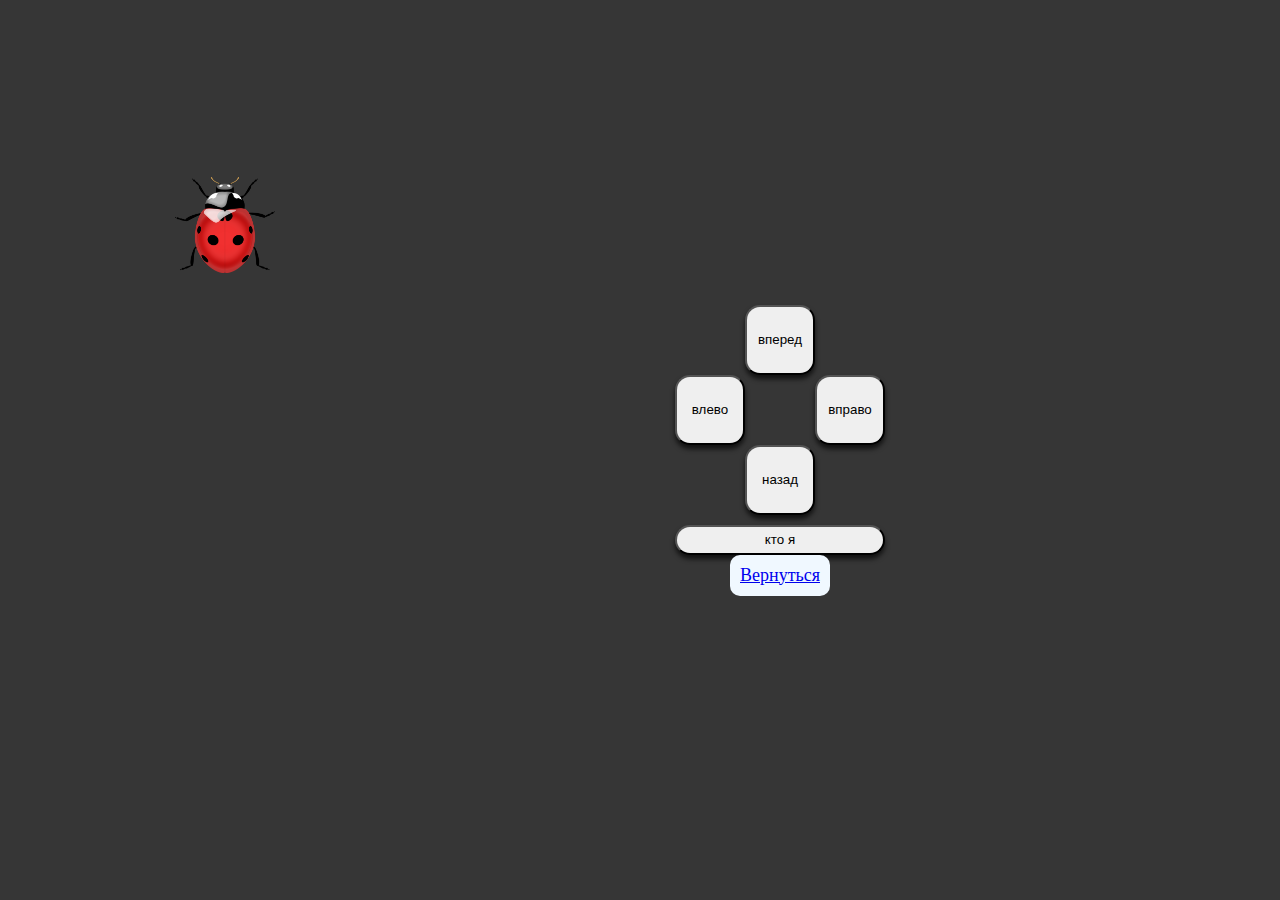
<file: примеры/moverotate/index.html>
<!DOCTYPE html>
<html lang="en">
<head>
  <meta charset="UTF-8">
  <meta name="viewport" content="width=device-width, initial-scale=1.0">
  <link rel="stylesheet" href="styles.css">
  <title>Движущийся и вращающийся спрайт</title>
</head>
<body>
  <main>
    <div id="sayMessage">ля, я Божья коровка</div>
    <div class="controlPanel">
      <div class="upper">
        <button class="butt" id="forward">вперед</button>
      </div>
  
      <div class="middle">
        <button class="butt" id="left">влево</button>
        <button class="butt" id="right">вправо</button>   
      </div>
  
      <div class="lower">
        <button class="butt" id="backward">назад</button>
      </div>

      <div class="sayDiv">
        <button class="butt" id="say" onclick=goSay()>кто я</button>
        <a class="a" href="A:\Проекты HTML CSS JS\kanban\main.html">Вернуться</a>
      </div>
      
    </div>
  
    <div class="character" id="character"><img src="bozhya_korovka.png"></div>
  </main>

<script src="script.js"></script>
</body>
</html>
</file>
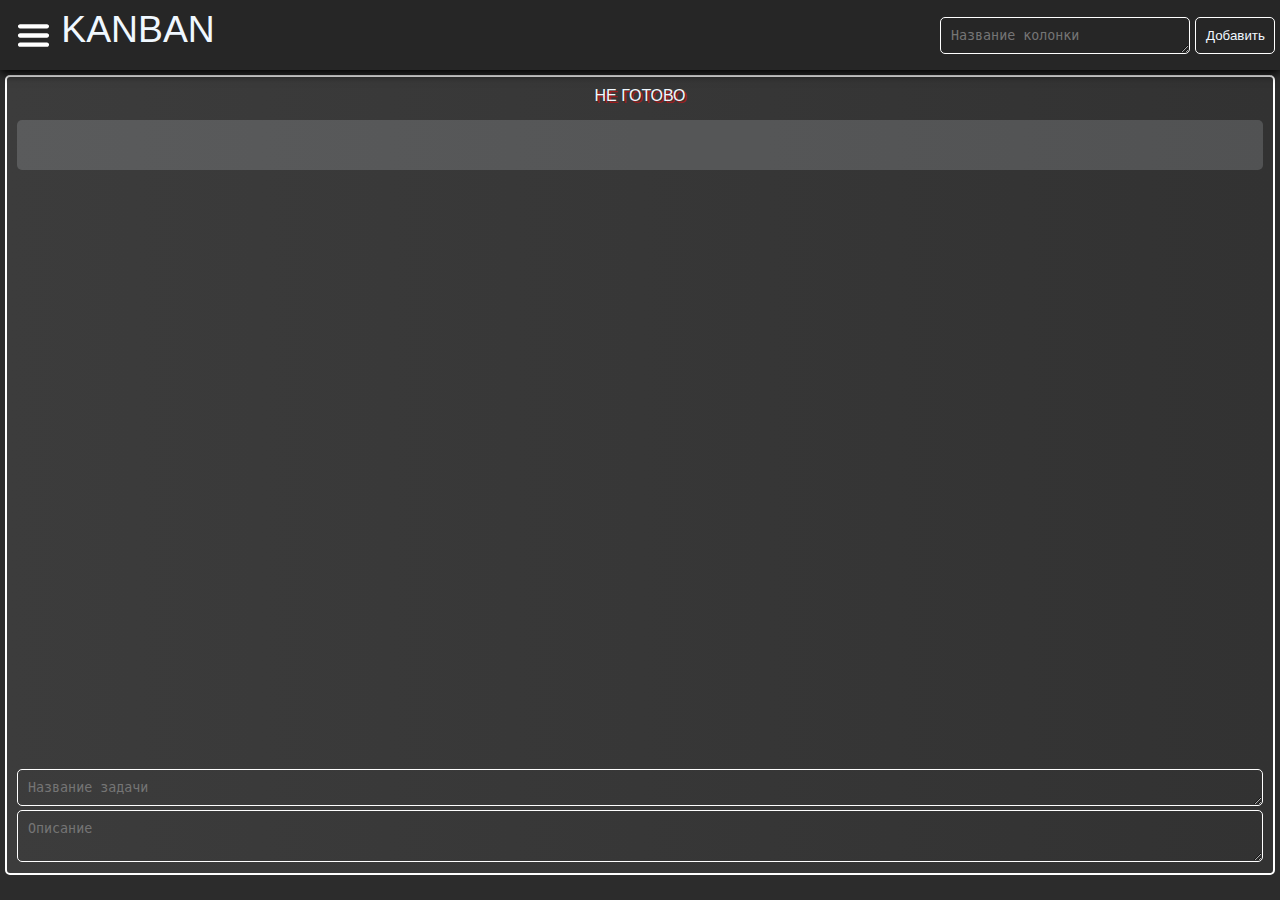
<file: board.html>
<!DOCTYPE html>
<html lang="en">
<head>
    <meta charset="UTF-8">
    <meta name="viewport" content="width=device-width, initial-scale=1.0">
    <link rel="stylesheet" type="text/css" href="styles.css">
    <title>ДОСКА</title>
</head>
<body>
    <aside id="sidenav">
        <nav id="listNav">
            <a href="main.html">ГЛАВНАЯ</a>
            <a href="profile.html">ПРОФИЛЬ</a>
        </nav>
        
    </aside>
    <div id="closeSide">
        <div class="ads">Место для рекламы</div>
    </div>

    <header>
        <div id="head">
            <div id="menuandname">
                <img id="menuButt" src="icons\menu.svg">
                <a id="kanban">KANBAN</a>
            </div>
            <div class="addColDiv">
                <textarea rows="1" class="columnName header1" id="columnName" placeholder="Название колонки" maxlength="30"></textarea>
                <button class="addColButt" id="addColButt" onclick=addNewColumn()>Добавить</button>
            </div>
        </div>
    </header>

    <main class="main" id="main1">
        <div class="column" id="col1">
            <p>НЕ ГОТОВО</p>
            <div class="b_o_t" id="blockOfTasks1">
            </div>
            <div class="txt" id="txt1">
                <textarea rows="1" class="Name header1" id="name1" placeholder="Название задачи"></textarea>
                <textarea class="Discription" id="discription1" placeholder="Описание"></textarea>
            </div>
        </div>
    </main>


</body>

<script src="board.js">

</script>

</html>
</file>
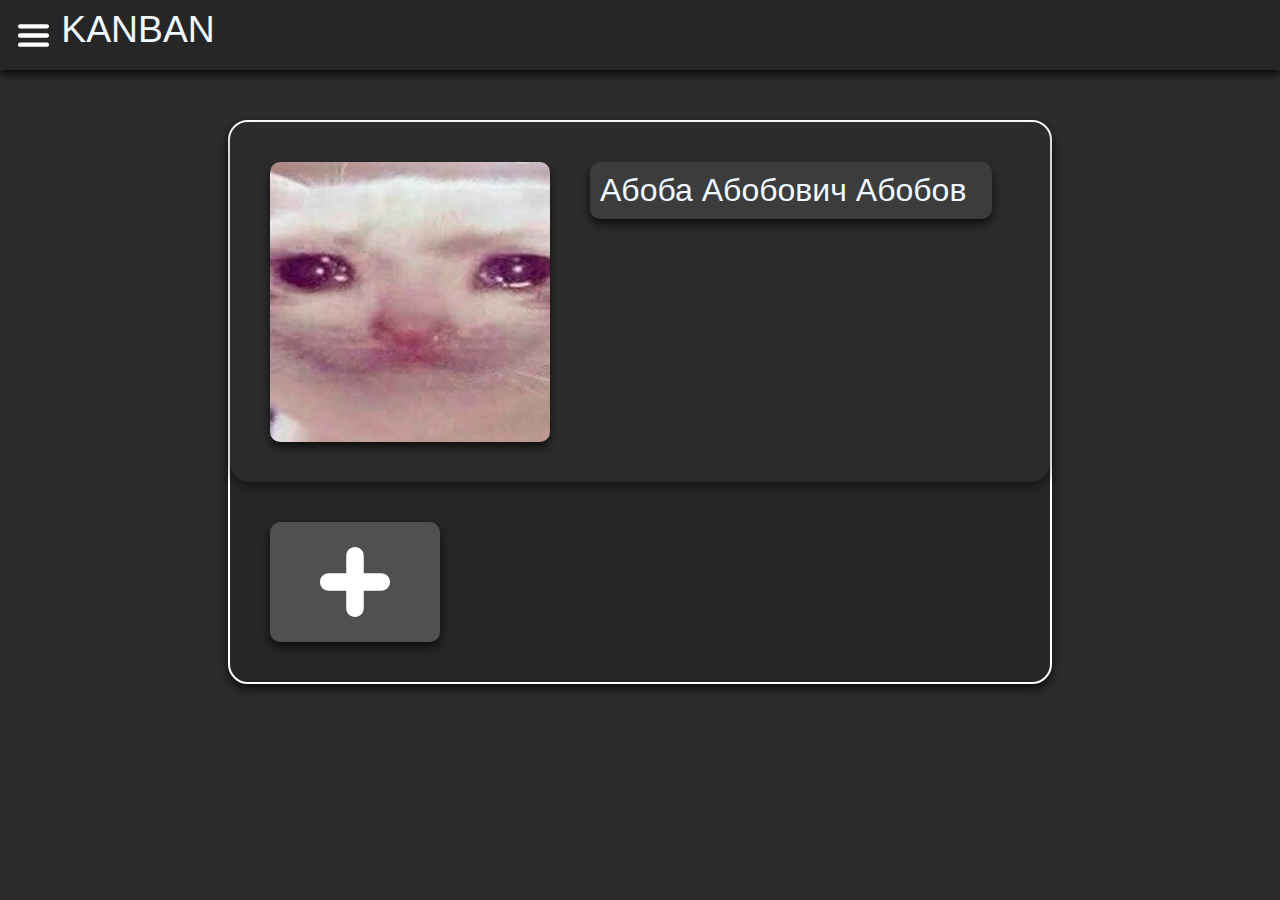
<file: profile.html>
<!DOCTYPE html>
<html lang="en">
<head>
    <meta charset="UTF-8">
    <meta name="viewport" content="width=device-width, initial-scale=1.0">
    <link rel="stylesheet" type="text/css" href="styles.css">
    <title>ПРОФИЛЬ</title>
</head>
<body>
    <aside id="sidenav">
        <nav id="listNav">
            <a href="main.html">ГЛАВНАЯ</a>
            <a href="board.html">ДОСКА</a>
        </nav>       
    </aside>
    <div id="closeSide">
    </div>
    <header>
        <div id="head">
            <div id="menuandname">
                <img id="menuButt" src="icons\menu.svg">
                <a id="kanban">KANBAN</a>
            </div>
        </div>

    </header>

    <main class="profileMain">
        <div class="profileDiv">
            <div class="avatar_name">
                <div class="avatar">
                    <img src="img\cat.jpg">
                </div>
                <div class="profileName">
                    <p>Абоба Абобович Абобов</p>
                </div>
            </div>



            <div class="boardList" id="boardList">

                <div class="boardPlate" id="addPlate">
                    <img src="icons\plus.svg">
                </div>

            </div>
        </div>

        <div id="namePlate">
            <div class="namePanel">
                <textarea id="boardName" placeholder="Название новой доски"></textarea>
                <button id="createButton" onclick=createPlate()>СОЗДАТЬ</button>
            </div>
        </div>

    </main>





</body>
<script src="profile.js"></script>
</html>
</file>
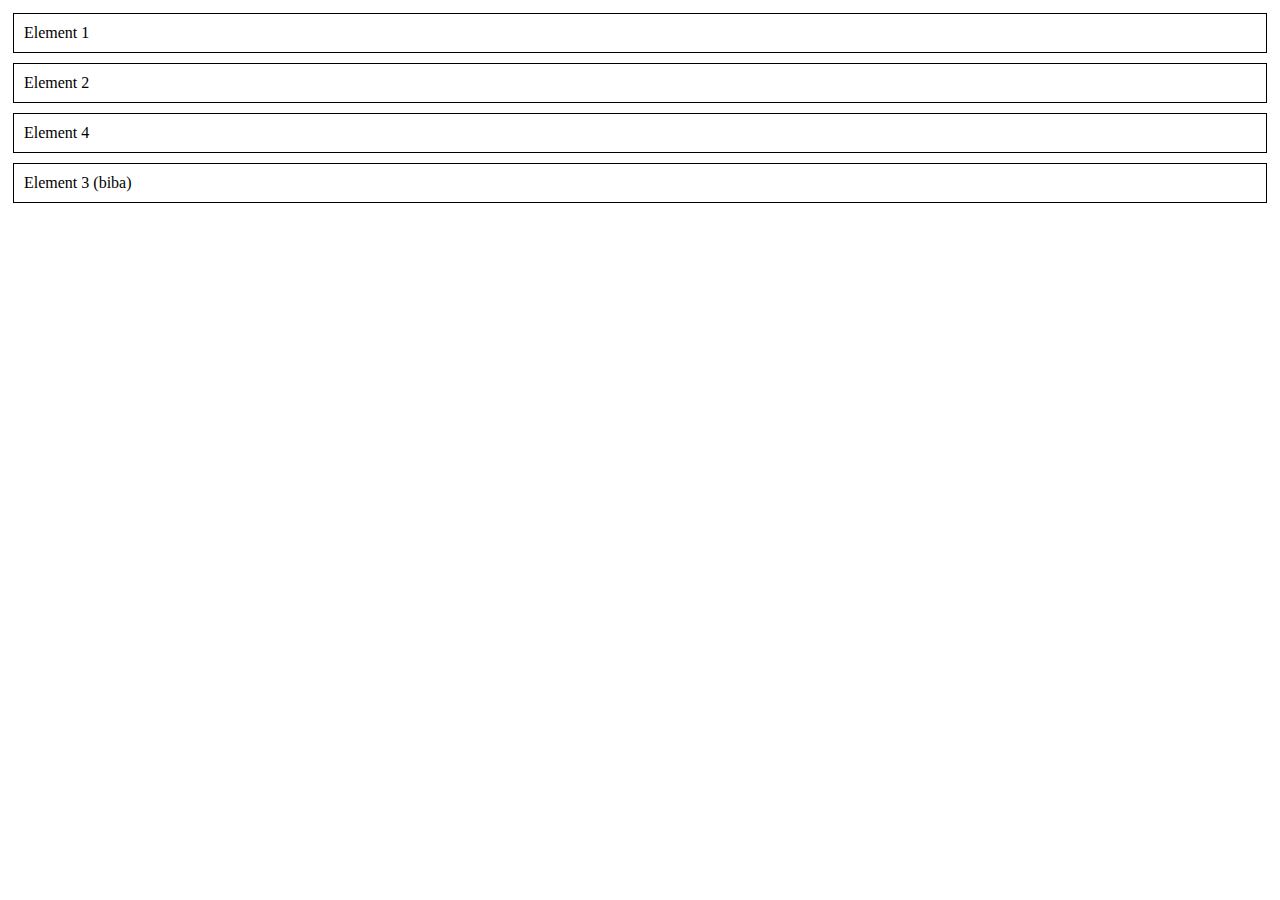
<file: примеры/biba и bobы/biba.html>
<!DOCTYPE html>
<html lang="en">
<head>
  <meta charset="UTF-8">
  <meta name="viewport" content="width=device-width, initial-scale=1.0">
  <title>Move Element to Bottom</title>
  <style>
    .container {
      display: flex;
      flex-direction: column;
    }
    .boba, .biba {
      border: 1px solid black;
      margin: 5px;
      padding: 10px;
    }
  </style>
</head>
<body>

<div class="container" id="container">
  <div class="boba">Element 1</div>
  <div class="biba">Element 3 (biba)</div>
  <div class="boba">Element 2</div>
  <div class="boba">Element 4</div>
</div>

<script>
  // Получаем родительский элемент
  var container = document.getElementById('container');

  // Получаем элемент с классом "biba"
  var bibaElement = document.querySelector('.biba');

  // Перемещаем элемент в конец родительского элемента
  container.appendChild(bibaElement);
</script>

</body>
</html>
</file>
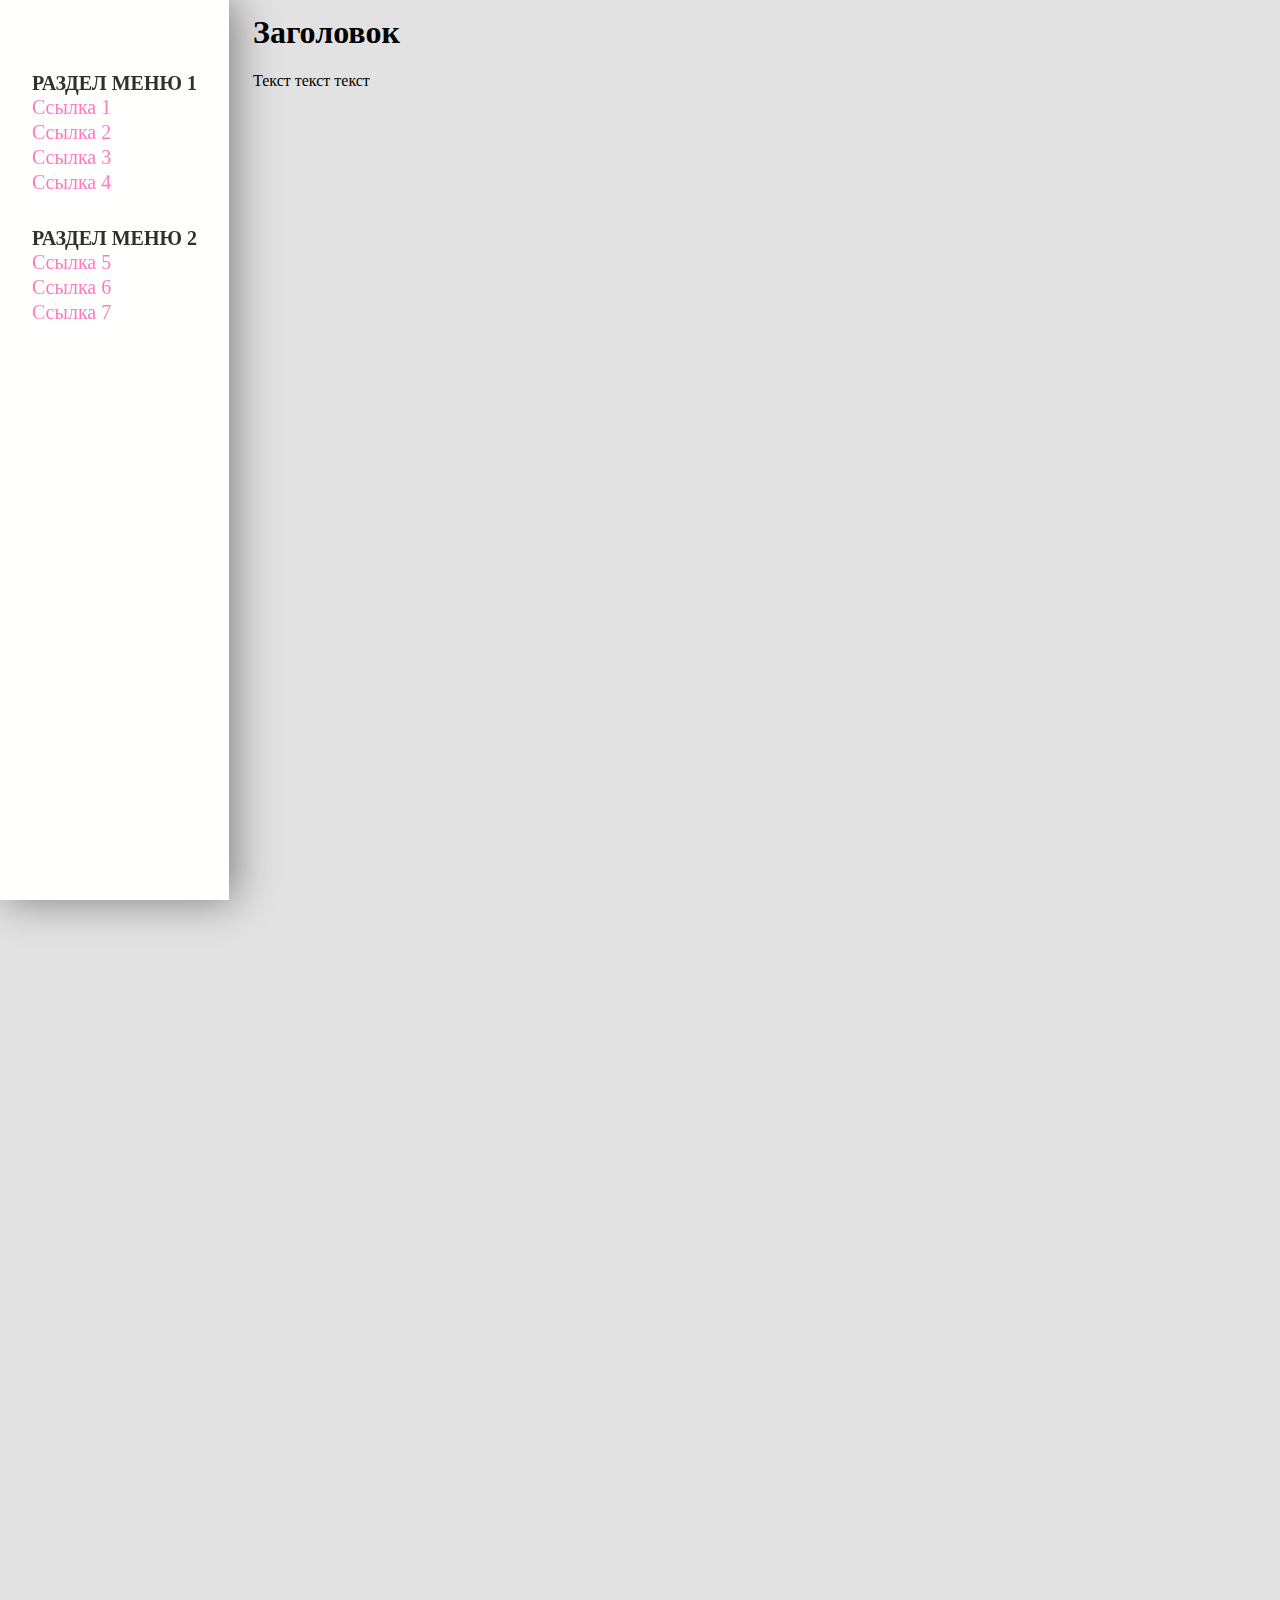
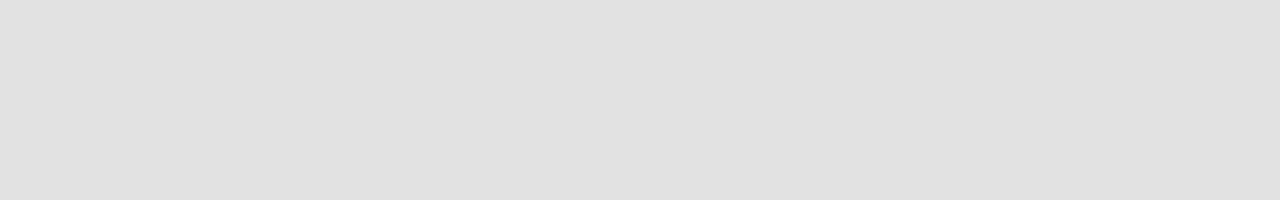
<file: примеры/sidebar/index_appear_sidebar.html>
<!DOCTYPE html>
<html lang="en">
<head>
    <meta charset="UTF-8">
    <meta name="viewport" content="width=device-width, initial-scale=1.0">
    <link rel="stylesheet" href="style_appear_sidebar.css">
    <title>Open Sidebar example</title>
</head>
<body>
    
  <aside id="sidenav-open">
    <nav>
      <h4>Раздел меню 1</h4>
      <a href="#">Ссылка 1</a>          
      <a href="#">Ссылка 2</a>
      <a href="#">Ссылка 3</a>
      <a href="#">Ссылка 4</a>
      <h4>Раздел меню 2</h4>
      <a href="#">Ссылка 5</a>
      <a href="#">Ссылка 6</a>
      <a href="#">Ссылка 7</a>
    </nav>
    
    <a href="#" id="sidenav-close" onclick="window.history.back()"></a>
  </aside>
      
  <main>
    <header>
      <a href="#sidenav-open" id="sidenav-button" class="icon">
        <svg viewBox="0 0 50 40">
          <line x1="0" x2="100%" y1="10%" y2="10%" />
          <line x1="0" x2="100%" y1="50%" y2="50%" />
          <line x1="0" x2="100%" y1="90%" y2="90%" />
        </svg>
      </a>
      <h1>Заголовок</h1>
    </header>
  
    <article>
      <p>Текст текст текст</p> 
    </article>
  </main>

<script src="js.js"></script>

</body>
</html>
</file>
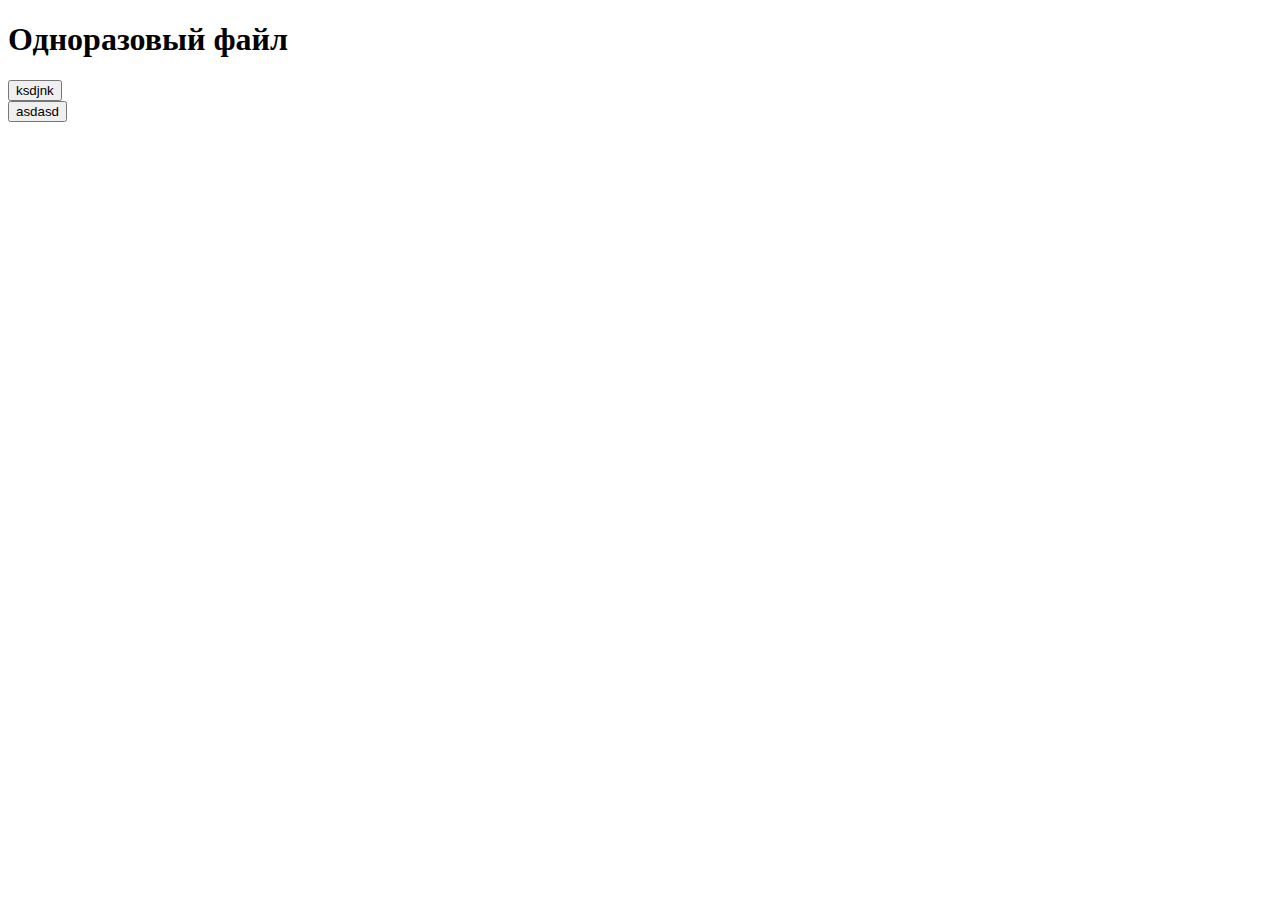
<file: примеры/sidebar/timer.html>
<!DOCTYPE html>
<html lang="en">
<head>
    <meta charset="UTF-8">
    <meta name="viewport" content="width=device-width, initial-scale=1.0">
    <title>Document</title>
</head>
<body>
    <h1>Одноразовый файл</h1>
    <button onclick=printText()>ksdjnk</button>
    <div id="text"></div>
    <button onclick=printTime()>asdasd</button>
    <div id="time"></div>
    <script src="timer.js"></script>
</body>
</html>
</file>
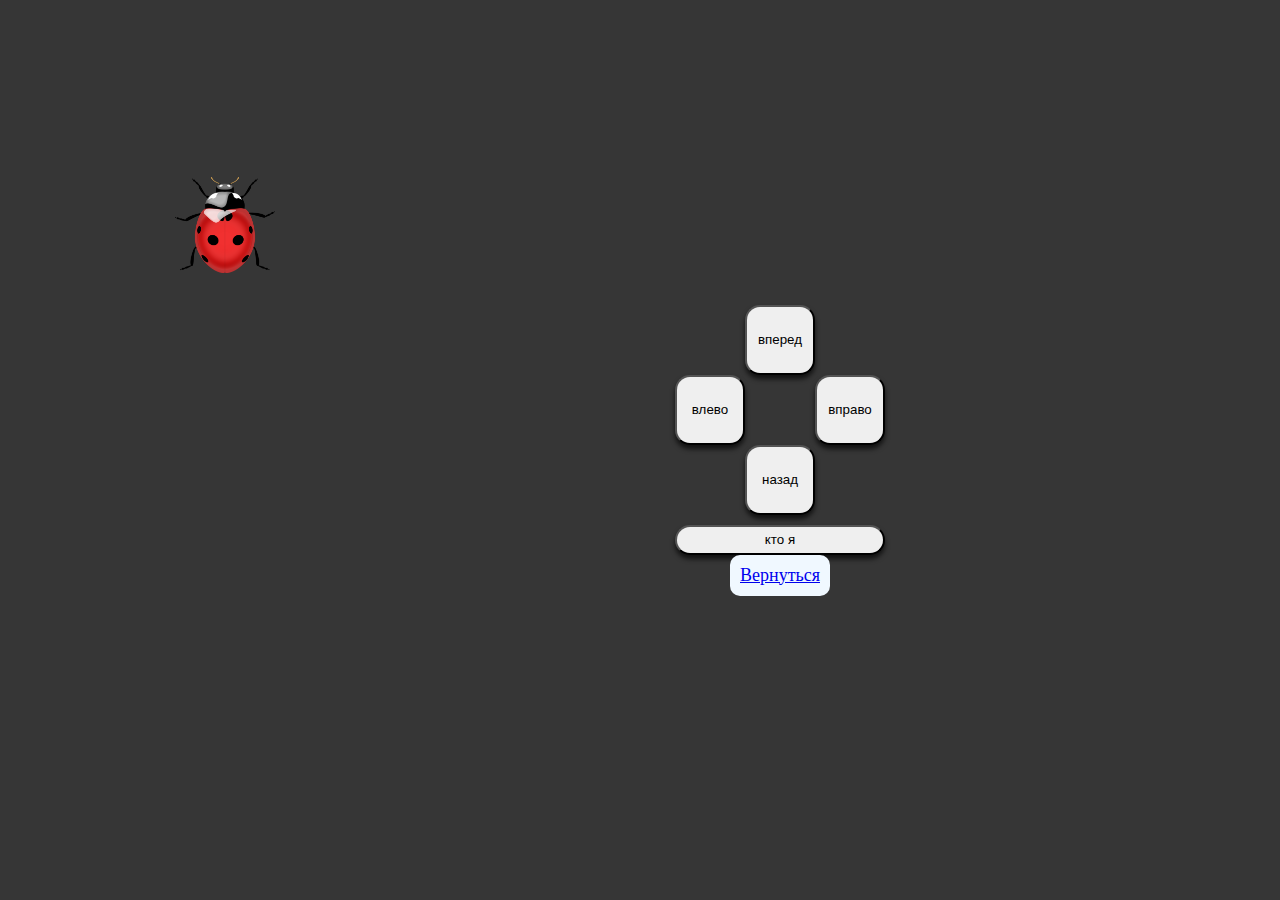
<file: примеры/БОЖЬЯ КОРОВКА/ladybug.html>
<!DOCTYPE html>
<html lang="en">
<head>
  <meta charset="UTF-8">
  <meta name="viewport" content="width=device-width, initial-scale=1.0">
  <link rel="stylesheet" href="styles.css">
  <title>Движущийся и вращающийся спрайт</title>
</head>
<body>
  <main>
    <div id="sayMessage">ля, я Божья коровка</div>
    <div class="controlPanel">
      <div class="upper">
        <button class="butt" id="forward">вперед</button>
      </div>
  
      <div class="middle">
        <button class="butt" id="left">влево</button>
        <button class="butt" id="right">вправо</button>   
      </div>
  
      <div class="lower">
        <button class="butt" id="backward">назад</button>
      </div>

      <div class="sayDiv">
        <button class="butt" id="say" onclick=goSay()>кто я</button>
        <a class="a" href="C:\Users\SalteiN\Documents\GitHub\kanban\main.html">Вернуться</a>
      </div>
      
    </div>
  
    <div class="character" id="character"><img src="bozhya_korovka.png"></div>
  </main>

<script src="script.js"></script>
</body>
</html>
</file>
<file: примеры/moverotate/styles.css>
*{
  padding: 0;
  margin: 0;
}

body {
  display: flex;
  align-items: center;
  height: 100vh;
  background-color:rgb(54, 54, 54);
}

#sayMessage{
  display: none;
  position: absolute;
  transform-origin: left bottom;
  padding: 5px;
  border-radius: 5px 5px 5px 0;
  border: 1px solid black;
  background-color: rgba(255, 255, 255, 0.7);
  box-shadow: 2px 2px 7px;
}

.controlPanel{
  display: flex;
  flex-direction: column;
  align-items: center;
  margin-left: 50vw;
}

.controlPanel div{
  display: flex;
}

.butt{
  width: 70px;
  height: 70px;
  margin: 0 35px 0 35px;

  border-radius: 15px;
  box-shadow: 0 4px 5px rgba(0, 0, 0, 0.7);
}

#say{
  margin-top: 10px;
  height: 30px;
  width: 210px;
}

.character{
  display: flex;
  width: 50px;
  height: 50px;
  position: absolute;
  
  background-color: rgba(220, 20, 60, 0);
  border-radius: 10px;
  color: white;

  align-items: center;
  justify-content: center;
  text-transform: uppercase;

  transform-origin: center center;
  top: 200px;
  left: 200px;
}

.character img{
  width: 100px;

}
.sayDiv{
  display: flex;
  flex-direction: column;
  align-items: center;
  justify-content: center;
}

.a{
  font-size: large;
  background-color: aliceblue;
  padding: 10px;
  border-radius: 10px;
}
</file>
<file: styles.css>
*{
    box-sizing: border-box;
    transition: 0.1s;
}

body,html {
    margin: 0;
    padding: 0;
}

body{
    background-color: rgb(44, 44, 44);
    width: 100%;
    height: 100%;
}

#head{
    display: flex;
    width: 100%;
    background-color: rgb(38, 38, 38);
    box-shadow: 0 3px 10px black;

    color: aliceblue;
    font-size: 28pt;
    font-family: 'Arial Black', Arial, sans-serif;
    height: var(--headHeight);
    
    align-items: center;
    justify-content: space-between;
    position: sticky;

    z-index: 200;
}

#head{
    --headHeight: 70px;
}

#menuandname{
    display: flex;
}

#head img{
    height: 55px;
    padding-left: 3%;
}

.addColDiv{
    display: flex;
}

.columnName{
    margin: 10px 0 10px 10px;
    width: 250px;
}

button{
    margin: 10px 5px 10px;
    padding: 10px;
    color: aliceblue;
    background-color: rgba(0, 0, 0, 0);
    border-radius: 5px;
    border: 1px solid white;
    width: 80px;
}

.main{
    width: 100%;
    height: 100%;
    display: flex;
    color: aliceblue;
    width: auto;

    overflow: auto;
}


.column{
    display: flex;
    height: calc(100vh - 100px);
    flex-grow: 1;
    align-items: center;
    flex-direction: column;
    min-width: 60px;

    background: linear-gradient(to right, rgb(60, 60, 60), rgb(50, 50, 50));
    border: 2px solid white;
    border-radius: 5px;

    margin: 5px;

    min-width: 300px;
}

.txt{
    width: 100%;
    padding: 7px 0 7px 0;
    box-shadow: 0 0 15px rg ba(0, 0, 0, 0.3) inset;
}

textarea{
    width: calc(100% - 20px);
    padding: 10px;
    color: aliceblue;
    background-color: rgba(0, 0, 0, 0);
    border-radius: 5px;
    border: 1px solid white;
}

.header1{
    white-space: nowrap;
}

.txt textarea{
    margin-left: 10px;
    margin-right: 10px;
}

button:hover{
    background-color: rgba(255, 255, 255, 0.3);
    box-shadow: 0 0 10px rgba(255, 255, 255, 0.5);
    transform: scale(1.1);
}
textarea:hover{
    box-shadow: 0 0 7px rgb(255, 255, 255) inset;
}

textarea:focus{
    box-shadow: 0 0 7px rgba(0, 255, 0, 0.5) inset;
}

.column p{
    white-space: nowrap;
    height: 23px;
    font-family: 'Arial Black', Arial, sans-serif;
    text-shadow: 2px 2px 0px rgba(255, 0, 0, 0.502);
    text-transform: uppercase;
    margin-bottom: var(--marg); --marg: 10px;
    margin-top: var(--marg);
}

.b_o_t{
    width: 100%;
    transition: 0.3s;
    overflow: auto;
    height:fit-content;
    flex: 1;
}

.b_o_t h1{
    font-family: 'Arial Black', Arial, sans-serif;
    font-size: 11pt;
}

.b_o_t .block:hover{
    box-sizing: border-box;
    background-color: rgba(255, 255, 255, 0.483);
    box-shadow: 0 0 30px rgba(255, 255, 255, 0.2);
    transition: 0.3s;
}

.block{
    display: flex;
    flex-direction: column;
    height: 50px;
    margin-right: 10px;
    margin-left: 10px;
    margin-bottom: 5px;
    overflow: hidden;

    border-radius: 5px;
    
    justify-content: center;

    background: rgba(240, 248, 255, 0.163);
    transition: 0.3s;
}

.flyingTask h1,
.block h1{
    text-transform: uppercase;
    margin: 0 10px 0 10px;
    pointer-events: none;
}

.flyingTask p1,
.block p1{
    margin: 0 10px 0 10px;
    font-family: 'Arial', Arial, sans-serif;
    pointer-events: none;
}

.block h1, .block p1{
    white-space: nowrap;
    overflow: hidden;
    text-overflow: ellipsis;
}


#sidenav{
    display: flex;
    flex-direction: column;
    position: absolute;
    z-index: 100;
    width: 300px;
    height: calc(100vh);
    left: -300px;
    transition: 0.3s;
    background-color: rgba(0, 0, 0, 0.5);
    color: aliceblue;
    backdrop-filter: blur(15px);
}

#listNav{
    display: flex;
    flex-direction: column;
    font-family: 'Arial Black', Arial, sans-serif;
    font-size: 24pt;
    background-color: rgba(240, 248, 255, 0.25);

    padding: 10px;
    margin-left: 20px;

    margin-top: 60%;
}

#listNav a{
    padding-left: 10px;
    color: aliceblue;
    text-decoration: none;
}

#closeSide{
    position: absolute;
    z-index: 90;
    width: 100%;
    height: 100%;

    align-items: center;
    justify-content: center;

    background-color: rgba(0, 0, 0, 0);
    backdrop-filter: blur(  0px);
    display: none;

    transition: 0.3s;
}

.ads{
    display: flex;
    justify-content: center;
    align-items: center;

    width: 300px;
    height: 300px;
    margin-left: 300px;
    background-color: white;
    color: black;

    z-index: 110;
}



#listNav a:hover{
    text-shadow: 0 0 5px rgb(255, 255, 255);
    transform: scale(1.05);
}




/* СКРОЛЛБАРЫ */
::-webkit-scrollbar{
    width: 20px;
}

::-webkit-scrollbar-thumb{
    background-color: rgb(80, 80, 80);
    border-radius: 10px;
    box-shadow: 0 0 5px rgba(0, 0, 0, 0.5) inset;
}

::-webkit-scrollbar-track{
    background-color: rgb(44, 44, 44);
}
/* СКРОЛЛБАРЫ */




@media (max-width: 600px){
    .main{
        flex-direction: column;
    }
    #head{
        --headHeight: 140px;
        flex-direction: column;
        justify-content: center;
        align-items: start;
    }
    .column{
        height: calc(100vh - 170px);
    }
    .columnName{
        width: calc(100vw - 120px);
    }
}






/* ================================================================ */
/* ПРОФИЛЬ */

.profileMain{
    display: flex;
    /* align-items: center; */
    justify-content: center;
    height: calc(100vh - 70px);
}

.profileDiv{
    display: flex;
    flex-direction: column;

    border: 2px solid white;
    border-radius: 20px;

    background-color: rgb(38, 38, 38);

    min-width: 800px;
    height: fit-content;

    margin: 50px 0 50px 0;

    box-shadow: 0px 5px 10px rgba(0, 0, 0, 0.7);
}

.avatar_name{
    display: flex;
    height: 360px;
    border-radius: 20px;
    background-color: rgb(44, 44, 44);
    box-shadow: 0px 5px 10px rgba(0, 0, 0, 0.4);
    padding: 40px 0 40px 0;
}

.avatar{
    display: flex;
    align-items: center;
    justify-content: center;

    width: 360px;
}

.avatar img{
    height: 280px;
    border-radius: 10px;

    box-shadow: 0px 5px 10px rgba(0, 0, 0, 0.7);
}

.profileName{
    color: aliceblue;
    width: calc(100% - 360px);
    max-width: 440px;
}

.profileName p{
    font-family: 'Arial Black', Arial, sans-serif;
    font-size: 24pt;
    word-wrap: break-word;
    overflow: hidden;
    padding: 10px;
    margin-right: 38px;
    margin-top: 0;
    margin-bottom: 0;
    box-shadow: 0px 5px 10px rgba(0, 0, 0, 0.7);
    border-radius: 10px;
    background-color: rgb(60, 60, 60);
}




.boardList{
    display: grid;
    grid-template-columns: 190px 190px 190px 190px;
    padding: 30px;
}

#addPlate{
    background-color: rgb(80, 80, 80);
}

.boardPlate{
    display: flex;
    align-items: center;
    justify-content: center;
    background-color: rgb(60, 60, 60);
    box-shadow: 0px 5px 10px rgba(0, 0, 0, 0.7);

    border-radius: 10px;

    width: 170px;
    height: 120px;

    margin: 10px;

    white-space: none;

    color: aliceblue;

    font-size: 14pt;
    font-family: 'Arial Black', Arial, sans-serif;
    text-transform: uppercase;
    padding: 0 10px 0 10px;
    word-break: break-word;
}

.boardPlate img{
    height: 70px;
}

#addPlate:hover,
.boardPlate:hover{
    background-color: rgba(255, 255, 255, 0.3);
    box-shadow: 0 0 10px rgba(255, 255, 255, 0.5);
    transform: scale(1.1);
}

#namePlate{
    display: none;
    justify-content: center;
    align-items: center;
    position: absolute;
    height: calc(100% - 70px);
    width: 100%;
    backdrop-filter: blur(15px);
}

.namePanel{
    display: flex;
    flex-direction: column;
    justify-content: center;
    align-items: center;

    width: 360px;
    height: 160px;

    background-color: rgba(0, 0, 0, 0.8);
    border-radius: 10px;
    box-shadow: 0 7px 20px black;
    border: 1px solid rgba(255, 255, 255, 0.2);

    backdrop-filter: blur(30px);
}

#boardName::placeholder{
    font-size: 18pt;
}

#boardName{
    font-size: 18pt;
}

.flyingTask{
    font-family: 'Arial Black', Arial, sans-serif;
    position: absolute;
    top: 0;
    left: 0;
    transition: none;
    opacity: 0;
    display: flex;
    flex-direction: column;

    height: 50px;

    overflow: hidden;
    border-radius: 5px;
    justify-content: center;
    background: rgba(240, 248, 255, 0.163);

    backdrop-filter: blur(7px);
    font-size: 6pt;
}


@media (max-width: 800px){
    .profileDiv{
        width: 360px;
        min-width: 360px;
    }
    .avatar{
        width: 100%;
        margin: 40px 0 40px 0;
    }
    .avatar_name{
        flex-direction: column;
        height: fit-content;
        align-items: center;
        padding: 0;
    }
    .profileName{
        width: 280px;
        max-width: 360px;
        margin-bottom: 40px;
    }
    .profileName p{
        margin: 0;
    }
    .boardList{
        grid-template-columns: 140px 140px;
    }
    .boardPlate{
        width: 130px;
    }
}







/* MAIN MAIN MAIN MAIN MAIN MAIN MAIN MAIN MAIN MAIN */

.mainMain{
    display: flex;
    flex-direction: row;
    align-items: center;
    justify-content: center;
    width: 100%;
    height: 100%;
    height: calc(100vh - 70px);
}

.profile,
.tryTo,
.exit{
    font-family: 'Arial Black', Arial, sans-serif;
    color: aliceblue;
    text-decoration: none   ;
    font-size: 16pt;
    height: 220px;
    width: 360px;
    display: flex;
    flex-direction: column;
    align-items: center;
    justify-content: center;

    border: 2px solid white;
    border-radius: 20px;

    background-color: rgb(38, 38, 38);
    margin: 10px;

    box-shadow: 0px 5px 10px rgba(0, 0, 0, 0.7);
}

.play{
    font-family: 'Arial Black', Arial, sans-serif;
    color: aliceblue;
    text-decoration: none   ;
    font-size: 16pt;
    width: 300px;
    border-radius: 5px;
    background-color: rgb(60, 60, 60);
    box-shadow: 0px 5px 10px rgba(0, 0, 0, 0.7);
    padding: 10px;
    margin-right: 20px;
    margin-left: 20px;
}



@media (max-width: 1150px){
    .mainMain{
        flex-direction: column;
    }
}
</file>
<file: примеры/sidebar/style_appear_sidebar.css>
* {border: 0; padding: 0; margin: 0; box-sizing: border-box;}

body {
    /*ДОПОЛНЕНИЕ 0*/
    background: #e2e2e2;
    display: grid;
    grid: [stack] 1fr / min-content [stack] 3fr;
}
@media (max-width:700px) {
    /*ДОПОЛНЕНИЕ 1*/
    aside, main{
        grid-area: stack;
    }
}

#sidenav-open {
    /*ДОПОЛНЕНИЕ 2*/
    display: grid;
    grid-template-columns: [nav]2fr [esc]1fr;

    /*ДОПОЛНЕНИЕ 3*/
    position: sticky;
    top: 0;
    height: 100vh;
}
@media (max-width:700px) {
    #sidenav-open {
        /*ДОПОЛНЕНИЕ 4*/
        visibility: hidden;
        transform: translateX(0);
        transition: 0.6s;
    }
    #sidenav-open:target { 
        /*ДОПОЛНЕНИЕ 5*/
        visibility: visible;
        transform: translateX(-110);
        transition: 0.6s;
    }
}

nav {
    display: flex;
    flex-direction: column;
    padding: 2rem;
    font-size: 1.25rem;
    text-wrap: nowrap;
    background-color: #fffffe;
    color: #303030;
    box-shadow: 5px 0 40px rgba(0, 0, 0, .45);
}
nav h4 { text-transform: uppercase }  
nav h4:not(:first-child) { margin-top: 2rem }
nav a {
    text-decoration: none;
    line-height: 1.25;
    color: #ff7ac1;
}
a:hover { color: #ff1492; }
#sidenav-close:hover {
    /*ДОПОЛНЕНИЕ 6*/
    outline: 1px solid transparent;
    outline-color:#ff1492;
    outline-offset: -1px;
    transition: 0.3s;
}
@media (max-width:700px) {
    nav { font-size: 1.5rem }
}
@media (min-width:700px) {
    #sidenav-button, #sidenav-close {
         /*ДОПОЛНЕНИЕ 7*/ 
    display: none;
    }    
    nav { padding-top: 4.5rem }
}

main { 
    padding: .5rem 1.5rem;
    height: 200vh;
}
header {
    display: flex;
    align-items: center;
    justify-content: space-between;
    min-height: 3rem;
    margin-bottom: 1rem
}  

.icon {
    display: flex;
    align-content: center;
    justify-content: center;
    padding: 1rem;
    border: 2px solid transparent;
    border-radius: 50%;
    margin-left: -1rem;
    block-size: 4rem;
    inline-size: 4rem;
    transition: .25s
}
.icon:hover { 
    /*ДОПОЛНЕНИЕ 8*/
    border-color: #303030;
}
.icon:focus {
    /*ДОПОЛНЕНИЕ 9*/
    border-color: #ff1492;
    background-color: #ff7ac1;
}
.icon line {
    stroke: #303030;
    stroke-width: 7px;
}
.icon:hover line { 
    /*ДОПОЛНЕНИЕ 10*/
    stroke:#ff1492;
}
</file>
<file: примеры/БОЖЬЯ КОРОВКА/styles.css>
*{
  padding: 0;
  margin: 0;
}

body {
  display: flex;
  align-items: center;
  height: 100vh;
  background-color:rgb(54, 54, 54);
}

#sayMessage{
  display: none;
  position: absolute;
  transform-origin: left bottom;
  padding: 5px;
  border-radius: 5px 5px 5px 0;
  border: 1px solid black;
  background-color: rgba(255, 255, 255, 0.7);
  box-shadow: 2px 2px 7px;
}

.controlPanel{
  display: flex;
  flex-direction: column;
  align-items: center;
  margin-left: 50vw;
}

.controlPanel div{
  display: flex;
}

.butt{
  width: 70px;
  height: 70px;
  margin: 0 35px 0 35px;

  border-radius: 15px;
  box-shadow: 0 4px 5px rgba(0, 0, 0, 0.7);
}

#say{
  margin-top: 10px;
  height: 30px;
  width: 210px;
}

.character{
  display: flex;
  width: 50px;
  height: 50px;
  position: absolute;
  
  background-color: rgba(220, 20, 60, 0);
  border-radius: 10px;
  color: white;

  align-items: center;
  justify-content: center;
  text-transform: uppercase;

  transform-origin: center center;
  top: 200px;
  left: 200px;
}

.character img{
  width: 100px;

}
.sayDiv{
  display: flex;
  flex-direction: column;
  align-items: center;
  justify-content: center;
}

.a{
  font-size: large;
  background-color: aliceblue;
  padding: 10px;
  border-radius: 10px;
}
</file>
